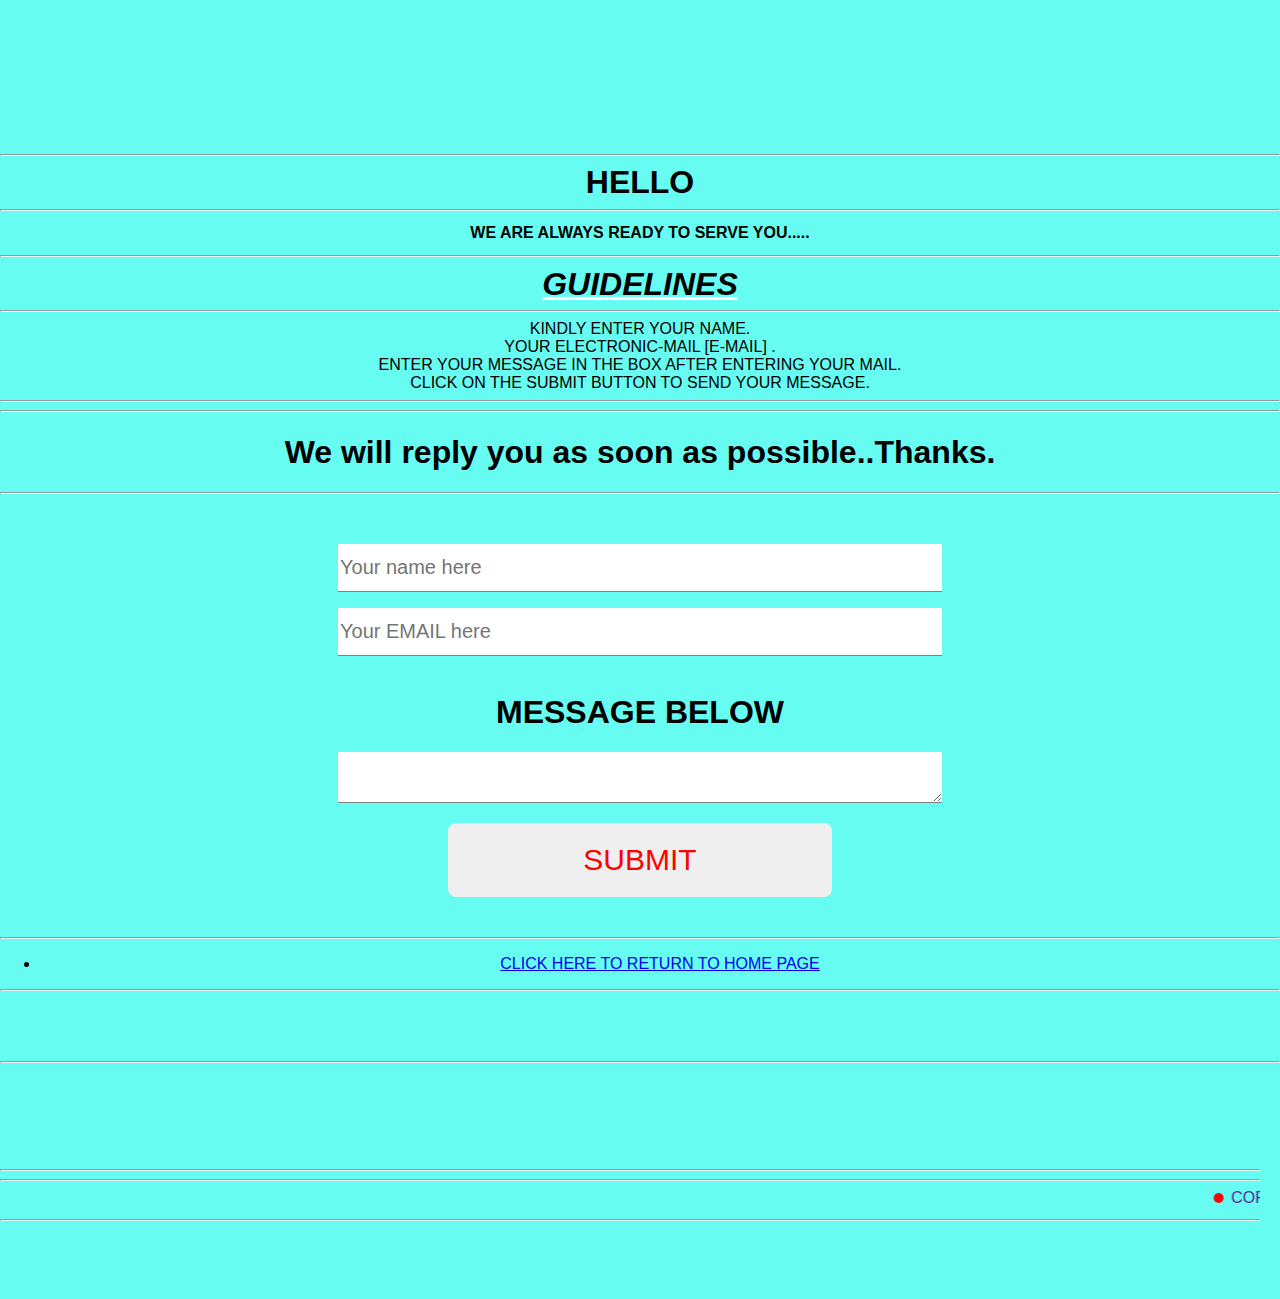
<file: contact.html>
<!DOCTYPE html>
 <head>
  <title>contact</title>
  <link href="contact.css" rel="stylesheet">
  <link href="allfooter.css" rel="stylesheet">
  <link href="" rel="stylesheet">
       <!-- jQuery first, then Popper.js, then Bootstrap JS -->
    <script src="https://code.jquery.com/jquery-3.3.1.slim.min.js" ></script>
    <script src="https://cdnjs.cloudflare.com/ajax/libs/popper.js/1.14.7/umd/popper.min.js"></script>
    <script src="bootstrap.min.js"></script>
    <!-- Bootstrap Carousel JS -->

 </head>
 <body oncontextmenu="return false;">
 <br><br>
 <!--
<div class="box-area">
<div class="container">
<div class="row">
<div class="col-md-12">
<div class="img-area line">
<div class="single-img line" style="background-image:url(hen2.png)">  </div>
<br>
<h2><center><b>DORMAA WEST DISTRICT ASSEMBLY</b><center></h2>
<h3><center></center>   </h3>
</div>
<br>
<h2><center><b></b></center>     </h2>
<h3><center></center>    </h3>
</div>
<br><br>
</div>
</div>
</div>
-->
<br>
 

 					<!-- FIXED HTML-->

<!-- FIXED HTML ENDS-->
<div class="messageform">
<div class="contact-title">
  <hr>
<h1 style="color:black;">Hello</h1>
  <hr>
<h2 style="color:black;">WE ARE ALWAYS READY TO SERVE YOU.....</h2>
  <hr>
<u><em><h1 style="color:black;">GUIDELINES </h1></em></u>
  <hr>
<li style="color:black;">Kindly enter your name.  </li>
<li style="color:black;"> Your Electronic-Mail [E-Mail] .</li>
<li style="color:black;"> Enter your message in the box after entering your mail. </li>
<li style="color:black;">Click on the SUBMIT button to send your message.  </li>
  <hr>
</div>
  <hr>
<div class="hero-post shadow mb-3">
<h1 style="color:black;">We will reply you as soon as possible..Thanks.</h1>
</div>
  <hr>
<div class="contact-form">
<form id="contact-form" method="POST" action="https://formspree.io/f/myyljowd" id="my-form">
<input name="name" type="text" class="form-control" style="color:red;" placeholder="Your name here" required>
<br>
<input name="email" type="email" class="form-control"  style="color:red;" placeholder="Your EMAIL here" required>
<br>
<p style="color:black;"><h1>MESSAGE BELOW</h1></p>
<textarea name="message" class="form-control"style="color:red;" placeholder="Message"  row="4" required> </textarea><br>

<button type="submit">SUBMIT</button> 
</form>
</div>

 </div>

<br>
	      <!--Grid column-->

	      <!--Grid column-->
	      <div class="col-lg-4 col-md-12 mb-4 mb-md-0 text-uppercase">
	        <h5 class=""></h5>
	        <hr>

	        <ul class="navbar-nav mx-auto footer-nav">
		        <li class="nav-item ">
		          <a class="nav-link" href="ABOUTME.html">CLICK HERE TO RETURN TO HOME PAGE</a>
		        </li>
		     </ul> 
	      </div>
	      <!--Grid column-->
		    <hr>
 
  					<!-- FIXED HTML-->

<!-- FIXED HTML ENDS-->
<br><br><br>
   <hr>

 
 
 
 <!--FOOTER CODES STARTS HERE</li>-->

 <main>
 
 
 </main>
 <footer class="footer">
 <div class="footer-left">

 
 
<br><br><br><br><br>
 					<!-- FIXED HTML-->
					  <hr>

<!-- FIXED HTML ENDS-->
<!-- NEWS TICKER SCRIPTS  FOOTER STARTS -->
<!--FAVOURITE MARQUEE  -->
  <hr>
<div class="container mt-5">
    <div class="row">
        <div class="col-md-12">
            <div class="d-flex justify-content-between align-items-center breaking-news bg-white">
                <div class="d-flex flex-row flex-grow-1 flex-fill justify-content-center bg-danger py-2 text-white px-1 news"><span class="d-flex align-items-center"></span></div>
                <marquee class="news-scroll" behavior="scroll" direction="left" onmouseover="this.stop();" onmouseout="this.start();">
				<span class="dot"></span> 
				<a href="">COPYRIGHT &copy;2021 ROBBEE POWER AUDIO.ALL RIGHTS RESERVED.</a> 
				

				</marquee>
            </div>
        </div>
    </div>
</div>
  <hr>
<br><br>
 <!-- NEWS TICKER SCRIPTS STARTS -->
<script src= ></script>
 <script src="https://stackpath.bootstrapcdn.com/bootstrap/4.4.1/css/bootstrap.min.css" ></script>
 <script src="https://stackpath.bootstrapcdn.com/bootstrap/4.4.1/js/bootstrap.bundle.min.js  " ></script>
 <script src="https://cdnjs.cloudflare.com/ajax/libs/jquery/3.2.1/jquery.min.js "></script>
  <!-- NEWS TIC-->
<!--DISABLE INSPECT ELEMENT CODES STARTS-->
<script>
document.onkeydown=function(e)
{
if(event.keycode== 123)
{
return false;
}
if(e.ctrlKey && e.shiftKey && e.keyCode == 'I'.charCodeAt(0))
{
return false;
}
if(e.ctrlKey && e.shiftKey && e.keyCode == 'J'.charCodeAt(0))
{
return false;
}

if(e.ctrlKey && e.keyCode == 'U'.charCodeAt(0))
{
return false;
}


}
</script>
<!--DISABLE INSPECT ELEMENT CODES ENDS--> 



	

</body>
</html>
</file>
<file: contact.css>
body{

    margin: 0;
    padding: 0;
    text-align: center;
 
   /* background:url(adminblock.jpg);*/
	/*background:url(hen2.png);*/
   /* background-size: cover;*/
    background-position: center;
    font-family: sans-serif;
	background-color:#66fcf1;
}

/*features section by FIXED   */

#features{
	background:url("hen2.png");
	background-size:cover;
	background-attachment:fixed;
	min-height:200px;
	background-color:#eee;
	
}

/*   OVERALL FIXED   ENDS     */

.contact-title{

    margin-top: 100px;
    color: #fff;
    text-transform: uppercase;
    transition: all 4s ease-in-out;
}

.contact-title h1{

    font-size: 32px;
    line-height: 10px;
}

.contact-title h2{

    font-size: 16px;
}

form{

    margin-top: 50px;
    transition: all 4s ease-in-out;
}

.form-control{

width: 600px;
background:;
border: none;
outline: none;
border-bottom: 1px solid gray;
color: rgb(206, 34, 34);
font-size: 20px;
margin-bottom: 16px;


}

input{
    height: 45px;
}

/*form.submit{
    background: #ff5722;
    color: #fff;
    font-size: 20px;
    font-weight: bold;
    letter-spacing: 2px;
    height: 50px;
    margin-top: 20px;
    
}*/

/*form.submit:hover{
    background-color: #f44336;
    cursor: pointer;
}*/



button[type="submit"]{
    width: 30%;
    border: none;
    outline: none;
    padding: 20px;
    font-size: 30px;
    border-radius: 8px;
    font-family: sans-serif;
    color: red;
    transition: ;
    
}
button[type="submit"]:hover{
    background-color: rgb(214, 226, 236);

}

#status{
    width: 90%;
    max-width: 500px;
    text-align: center;
    padding: 10px;
    margin: 0 auto;
    border-radius: 8px;

}

#status.success{
    background-color: rgb(147, 194, 167);
    animation: status 4s ease forwards;
}

#status.error{
    background-color: rgb(212, 25, 25);
    color: white;
    animation: status 4s ease forwards;
}

@keyframes status{
0%{
    opacity: 1;
    pointer-events: all;
}

90%{
    opacity: 1;
    pointer-events: all;
}

100%{
    opacity: 0;
    pointer-events:none;


}

}


*/
/*  MESSAGE FORM ENDS                 */


/*
body {
  
  /*background-color:#101088;*/
}


img{
	height:20px;
	width:20px;
	
}


/* FOOTER CODES START HERE

*,*:before,*:after{/* DELETING IT CHANGES FOOTER COLOR*/
	/*box-sizing:border-box;
	
}

/*body{
	font-family:sans-serif;
	margin:0;
	display:grid;
	font-size:14px;
}
*/
main{
	display:-webkit-flex;
	display:-moz-flex;
	display:-ms-flex;
	display:-o-flex;
	display:flex;
	align-items:center;
	justify-content:center;
	color:#101088;
	line-height:3.8;
	font-size:80px;
	text-transform:uppercase;
	font-weight:bold;
}*/
/*
footer{
	display:-webkit-flex;
	display:-moz-flex;
	display:-ms-flex;
	display:-o-flex;
	display:flex;
	flex-flow:row wrap;
	padding:50px;
	color:#fff;
	background-color:#101088;
	
	
}*/
	
.footer>*{
	flex:1 100%;
	
}

.footer-left{
	margin-right:1.25em;
	margin-bottom:2em;
}
.footer-left img{
	width:50px;
}

h2{
	font-weight:00;
	font-size:17px;
}

.footer ul{
	list-style:none;
	padding-left:0;
	
	
}

.footer li{
	line-height:2em;
	
}
.footer a{
	text-decoration:none;
	
}
.footer-right{
	display:-webkit-flex;
	display:-moz-flex;
	display:-ms-flex;
	display:-o-flex;
	display:flex;
	flex-flow:row wrap;
	
}
.footer-right > *{
	flex:1 50%;
	margin-right:1.25em;
}

.box a{
	color:#999;
	
}
.footer-bottom{
	text-align:center;
	color:#999;
	padding-top:50px;
	
}
.footer-left p{
	padding-right:20%;
	color:#999;
}
.socials a{
	background:#364a62;
	width:40px;
	height:40px;
	display:inline-block;
	margin-right:10px;
	
}
.socials a i{
	color:#e7f2f4;
	padding:10px 12px;
	font-size:20px;
}

@media screen and (min-width:600px){
	.footer-right > *{
		flex:1
	}
	.footer-left{
		flex:1 0px;
	}
	.footer-right{
		flex:2 0px;
	}
}
@media (man-width:600px){
	.footer{
		padding:15px;
	}
	main{
		font-size:55px;
	}
}

/* FOOTER CODES END HERE*/
</file>
<file: allfooter.css>
.nii{
    background:  #fcfcfc  /*#eee*/;
}

.news {
    width: 160px
	
}

.news-scroll a {
    text-decoration: none
}

.dot {
    height: 10px;
    width: 10px;
    margin-left: 3px;
    margin-right: 3px;
    margin-top: 2px !important;
    background-color:red /*rgb(207, 23, 23)*/;
    border-radius: 50%;
    display: inline-block
}
</file>
